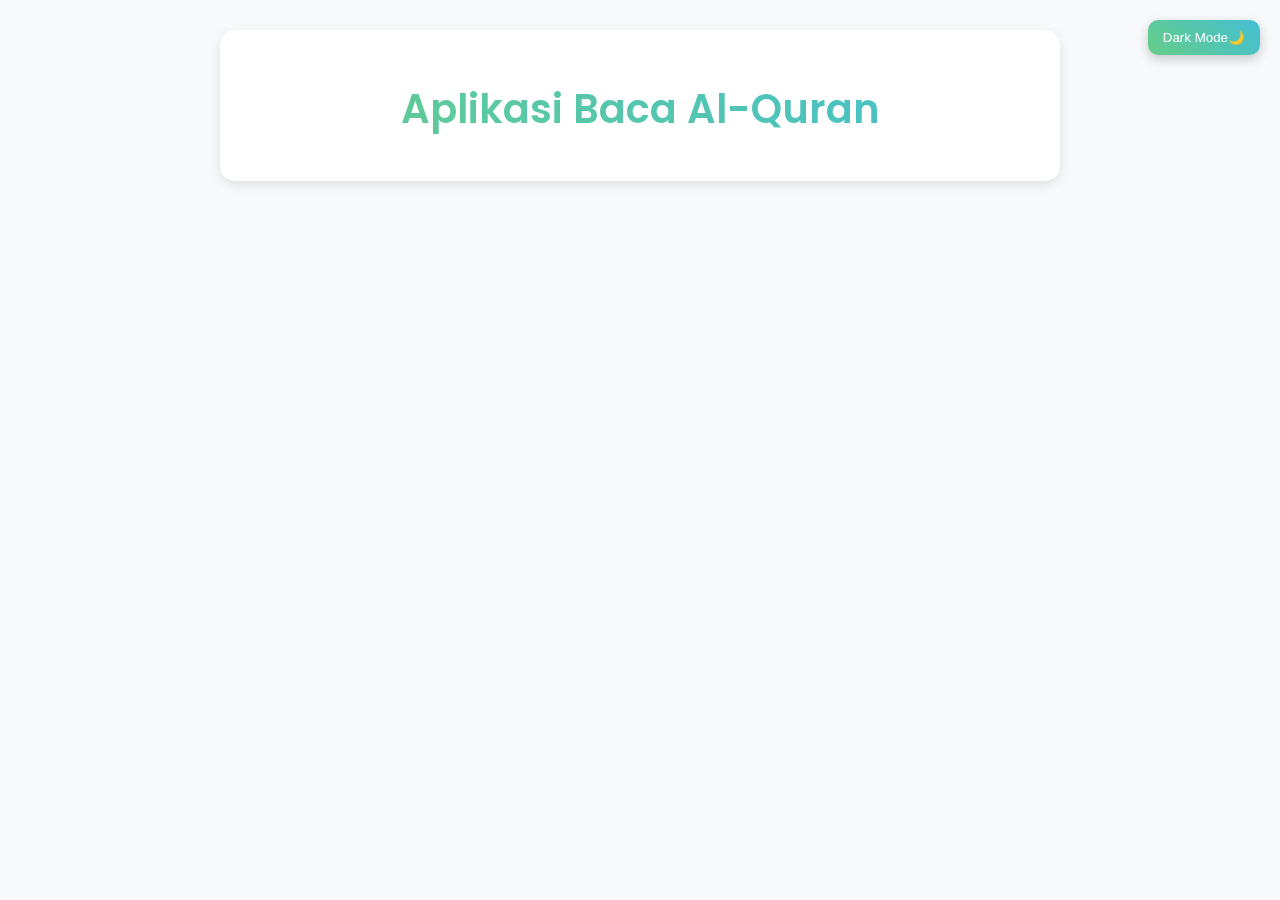
<file: index.html>
<!DOCTYPE html>
<html lang="id">
<head>
    <meta charset="UTF-8">
    <meta name="viewport" content="width=device-width, initial-scale=1.0">
    <title>Aplikasi Baca Al-Quran</title>
    <link rel="stylesheet" href="style.css">
    <link href="https://fonts.googleapis.com/css2?family=Poppins:wght@400;500;600&family=Amiri&display=swap" rel="stylesheet">
</head>
<body>
    <div class="container">
        <button class="dark-mode-toggle" onclick="toggleDarkMode()">Dark Mode🌙</button>
        <h1>Aplikasi Baca Al-Quran</h1>
        <div id="surah-list"></div>
    </div>
    <script src="script.js"></script>
</body>
</html>
</file>
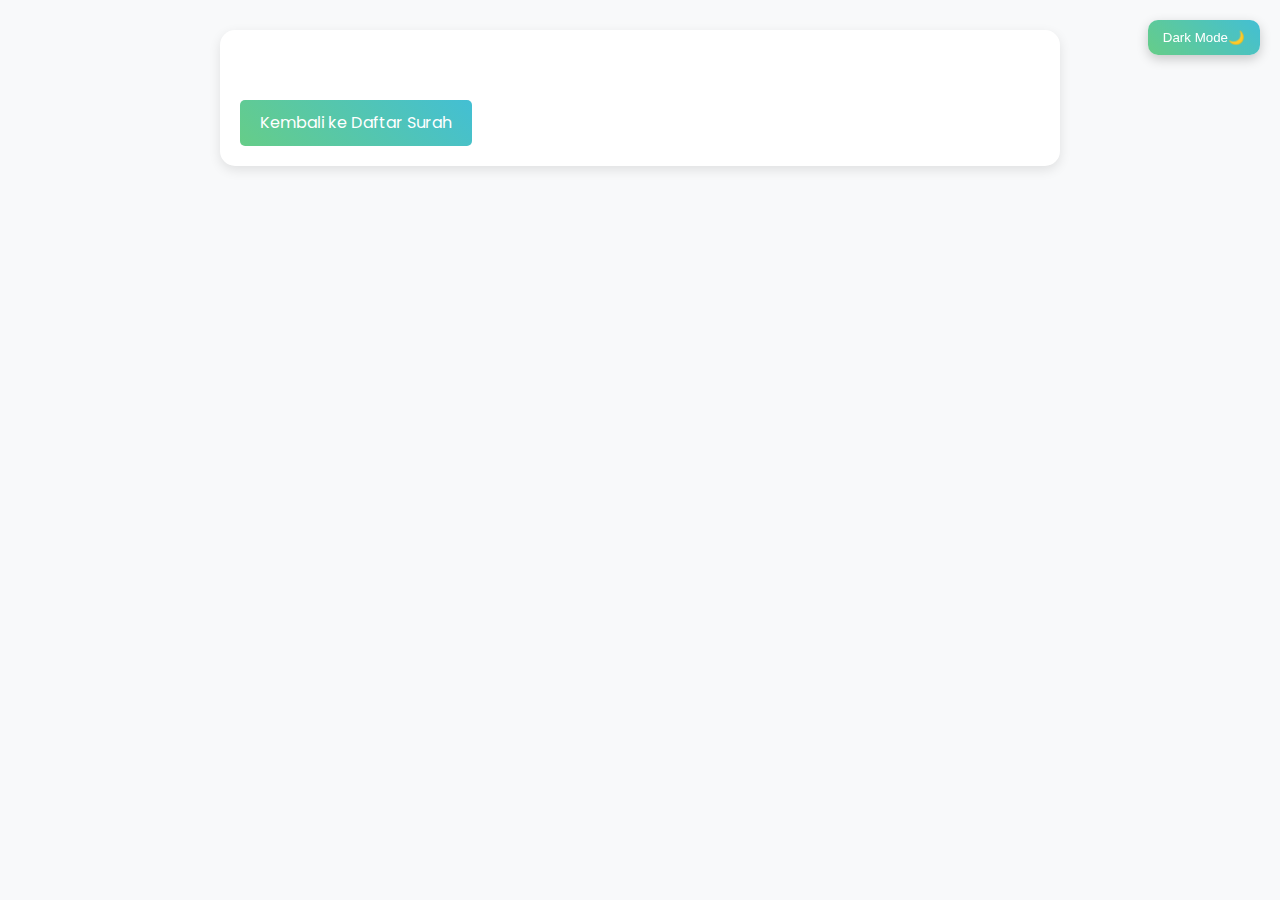
<file: surah.html>
<!DOCTYPE html>
<html lang="id">
<head>
    <meta charset="UTF-8">
    <meta name="viewport" content="width=device-width, initial-scale=1.0">
    <title>Baca Surah</title>
    <link rel="stylesheet" href="style.css">
    <link href="https://fonts.googleapis.com/css2?family=Poppins:wght@400;500;600&family=Amiri&display=swap" rel="stylesheet">
</head>
<body>
    <div class="container">
        <button class="dark-mode-toggle" onclick="toggleDarkMode()">Dark Mode🌙</button>
        <h1 id="surah-title"></h1>
        <div id="ayat-list"></div>
        <a href="index.html" class="back-button">Kembali ke Daftar Surah</a>
    </div>
    <script src="script.js"></script>
</body>
</html>
</file>
<file: style.css>
html {
    scroll-behavior: smooth;
}

:root {
    --primary-color: #66cd88;
    --secondary-color: #43bfd4;
    --background-light: #f8f9fa;
    --background-dark: #1e1e2f;
    --text-light: #333;
    --text-dark: #f8f9fa;
    --card-bg-light: #fff;
    --card-bg-dark: #2d2d44;
    --shadow-light: 0 4px 12px rgba(0, 0, 0, 0.1);
    --shadow-dark: 0 4px 12px rgba(0, 0, 0, 0.3);
}

body {
    font-family: 'Poppins', sans-serif;
    background-color: var(--background-light);
    color: var(--text-light);
    margin: 0;
    padding: 0;
    line-height: 1.6;
    transition: background-color 0.3s ease, color 0.3s ease;
}

body.dark-mode {
    background-color: var(--background-dark);
    color: var(--text-dark);
}

.container {
    width: 90%;
    max-width: 800px;
    margin: 0 auto;
    padding: 20px;
    background-color: var(--card-bg-light);
    box-shadow: var(--shadow-light);
    border-radius: 15px;
    margin-top: 30px;
    transition: background-color 0.3s ease, box-shadow 0.3s ease;
}

body.dark-mode .container {
    background-color: var(--card-bg-dark);
    box-shadow: var(--shadow-dark);
}

h1 {
    text-align: center;
    color: var(--primary-color);
    font-size: 2.5rem;
    margin-bottom: 20px;
    font-weight: 600;
    background: linear-gradient(45deg, var(--primary-color), var(--secondary-color));
    -webkit-background-clip: text;
    background-clip: text;
    -webkit-text-fill-color: transparent;
}

/* Dark Mode Toggle */
.dark-mode-toggle {
    position: fixed;
    top: 20px;
    right: 20px;
    background: linear-gradient(45deg, var(--primary-color), var(--secondary-color));
    border: none;
    color: #fff;
    padding: 10px 15px;
    border-radius: 10px;
    cursor: pointer;
    box-shadow: 0 4px 12px rgba(0, 0, 0, 0.2);
    transition: transform 0.2s ease;
}

.dark-mode-toggle:hover {
    transform: scale(1.1);
}

/* Surah List Styles */
#surah-list {
    display: grid;
    grid-template-columns: repeat(auto-fit, minmax(150px, 1fr));
    gap: 15px;
    margin-top: 20px;
}

.surah {
    padding: 15px;
    background: linear-gradient(45deg, var(--primary-color), var(--secondary-color));
    color: #fff;
    border-radius: 8px;
    text-align: center;
    cursor: pointer;
    transition: transform 0.2s ease, box-shadow 0.2s ease;
    font-size: 1.1rem;
    font-weight: 500;
}

.surah:hover {
    transform: translateY(-5px);
    box-shadow: 0 6px 12px rgba(0, 0, 0, 0.3);
}

/* Ayat List Styles */
#ayat-list {
    margin-top: 30px;
}

.ayat {
    padding: 20px;
    margin-bottom: 20px;
    background-color: var(--card-bg-light);
    border-radius: 8px;
    box-shadow: var(--shadow-light);
    transition: transform 0.2s ease, box-shadow 0.2s ease;
}

body.dark-mode .ayat {
    background-color: var(--card-bg-dark);
    box-shadow: var(--shadow-dark);
}

.ayat:hover {
    transform: translateY(-3px);
    box-shadow: 0 6px 12px rgba(0, 0, 0, 0.3);
}

.ayat-arabic {
    font-size: 1.8rem;
    text-align: right;
    margin-bottom: 15px;
    font-family: 'Amiri', serif;
    line-height: 1.8;
}

.ayat-translation {
    font-size: 1.1rem;
    color: var(--text-light);
    margin-top: 10px;
    line-height: 1.6;
}

body.dark-mode .ayat-translation {
    color: var(--text-dark);
}

/* Back Button Styles */
.back-button {
    display: inline-block;
    padding: 10px 20px;
    background: linear-gradient(45deg, var(--primary-color), var(--secondary-color));
    color: #fff;
    text-decoration: none;
    border-radius: 5px;
    text-align: center;
    margin-top: 20px;
    transition: transform 0.2s ease;
}

.back-button:hover {
    transform: translateY(-3px);
}

/* Responsive Design */
@media (max-width: 768px) {
    h1 {
        font-size: 2rem;
    }

    .surah {
        font-size: 1rem;
        padding: 10px;
    }

    .ayat-arabic {
        font-size: 1.5rem;
    }

    .ayat-translation {
        font-size: 1rem;
    }
}
</file>
